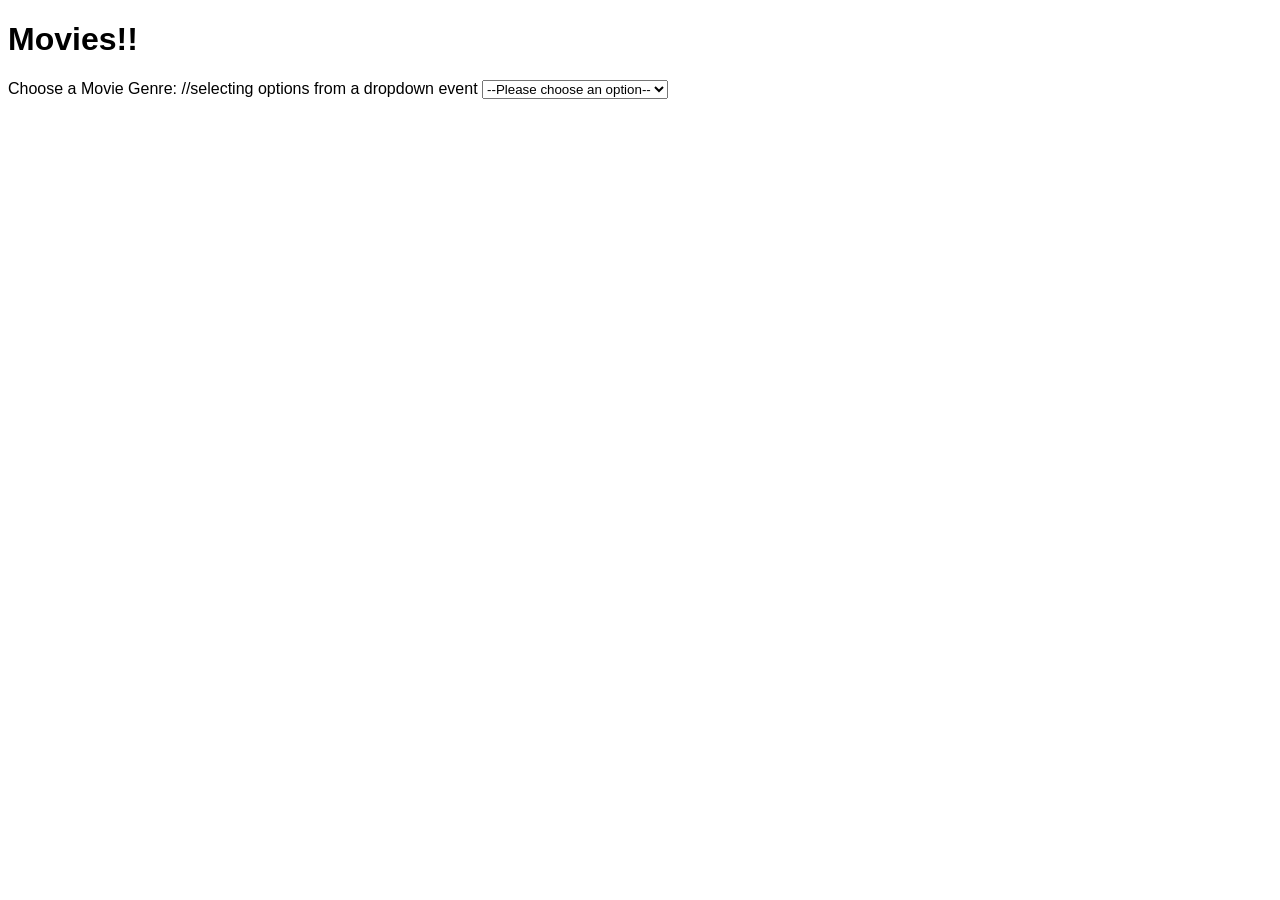
<file: CardAPIS/index.html>
<!DOCTYPE html>
<html lang="en">

<head>
    <meta charset="UTF-8">
    <meta name="viewport" content="width=device-width, initial-scale=1.0">
    <title>Document</title>
    <link rel="stylesheet" href="style.css">
</head>

<body>
    <h1>Movies!!</h1>
    
    <label for="genre-select">Choose a Movie Genre:</label> //selecting options from a dropdown event
    <select id="genre-select">
        <option value="genre">--Please choose an option--</option>
        <option value="animation">Animation</option>
        <option value="western">Western</option>
        <option value="classic">Classic</option>
    </select> 
    
    <div id="container"></div>

    <script src="main.js" defer></script>
</body>

</html>
</file>
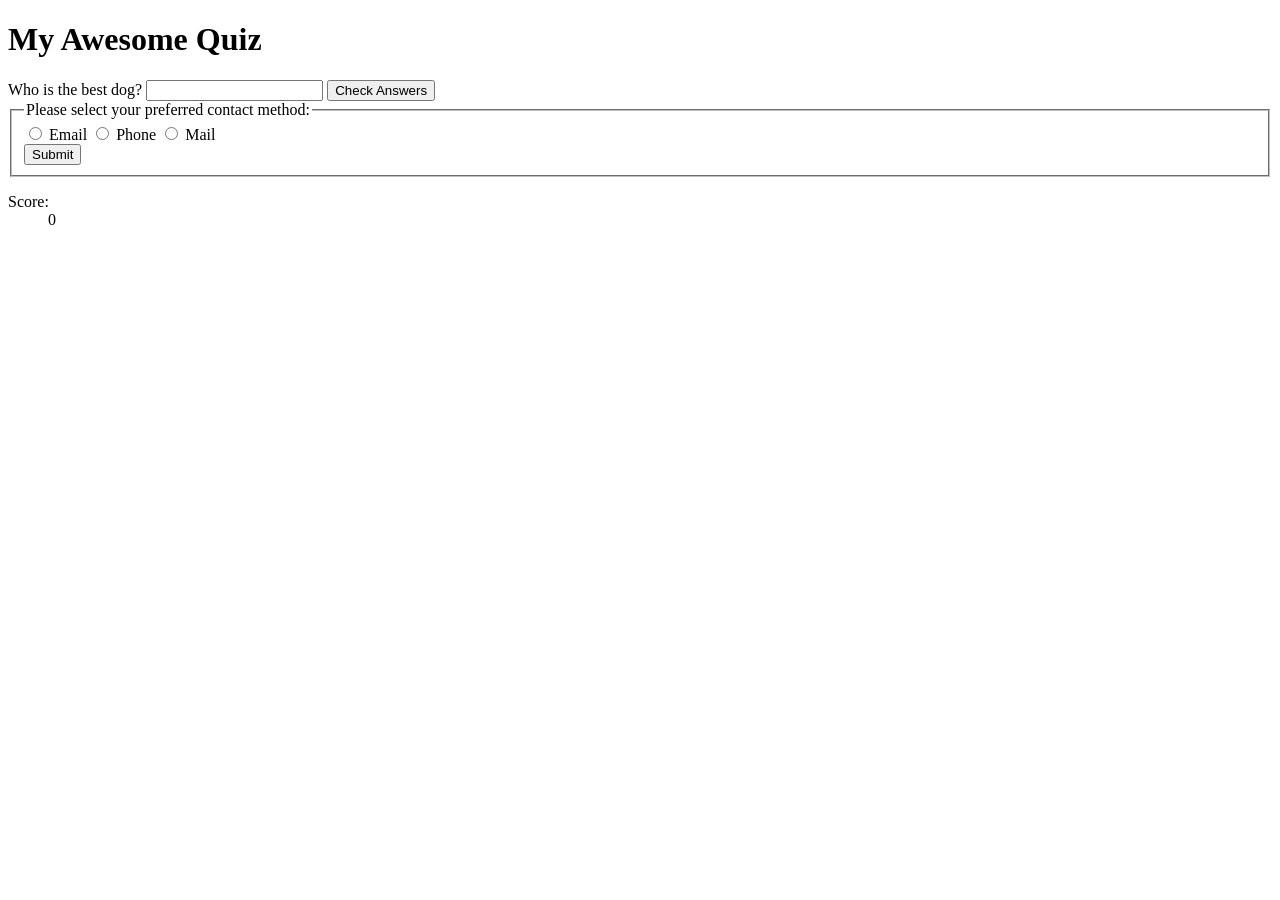
<file: InteractiveJS/quiz.html>
<!DOCTYPE html>
<html>

<head>
    <title>My Quiz</title>
    <!-- Attach your stylesheet here -->
</head>

<body>
    <h1>My Awesome Quiz</h1>
    <form id="quiz-form">
        <!-- Add your questions here -->

        <!--question 1 -->
        <label for="name">Who is the best dog?</label>
        <input type="text" id="q1" name="q1" required />
        <button type="submit" id="submit-btn">Check Answers</button>

        <!-- question 2 Radiobutton-->
        <fieldset>
            <legend>Please select your preferred contact method:</legend>
            <div>
                <input type="radio" id="q2" name="q2"/>
                <label for="contactChoice1">Email</label>

                <input type="radio" id="q2" name="q2"/>
                <label for="contactChoice2">Phone</label>

                <input type="radio" id="q2" name="q2" />
                <label for="contactChoice3">Mail</label>
            </div>
            <div>
                <button type="submit">Submit</button>
            </div>
        </fieldset>
    </form>
    <div id="results">
        <dl>
            <dt>Score:</dt>
            <dd id="current-score"></dd>
        </dl>
    </div>

    <!-- Attach your script here -->
    <script src="script.js" defer></script>
</body>

</html>
</file>
<file: CardAPIS/style.css>
body {
    font-family: 'Gill Sans', 'Gill Sans MT', Calibri, 'Trebuchet MS', sans-serif;
}

#container {
    display: flex;
}

.movie-box {
    border: 1px solid #ccc;
    max-width: min-content;
    padding: 1em;
    margin: 1em;
    font-family: 'Gill Sans', 'Gill Sans MT', Calibri, 'Trebuchet MS', 'sans-serif';
}

/*flexbox options
display: flex; - enable flexbox

flex-direction: row; - postion right to left
                column; - top to bottom

flex-wrap: wrap; - flexs items across multiple lines
flex-flow: column wrap; both in same line;

justify-content: flex-start; -options for positioning content
                center;
                space-between;
                space-evenly;


#Grid options
display: grid; - enable grid display

grid-template-columns: 1fr 1fr 1fr; - creates 3 columns : repeat(3, 1fr) - shorter way to write

align-content: start; -grid content positioning
            center;
            end;
            flex-start;
            flex-end;

column-width: 15em;  - spacing between columns
            60px; 
*/
</file>
